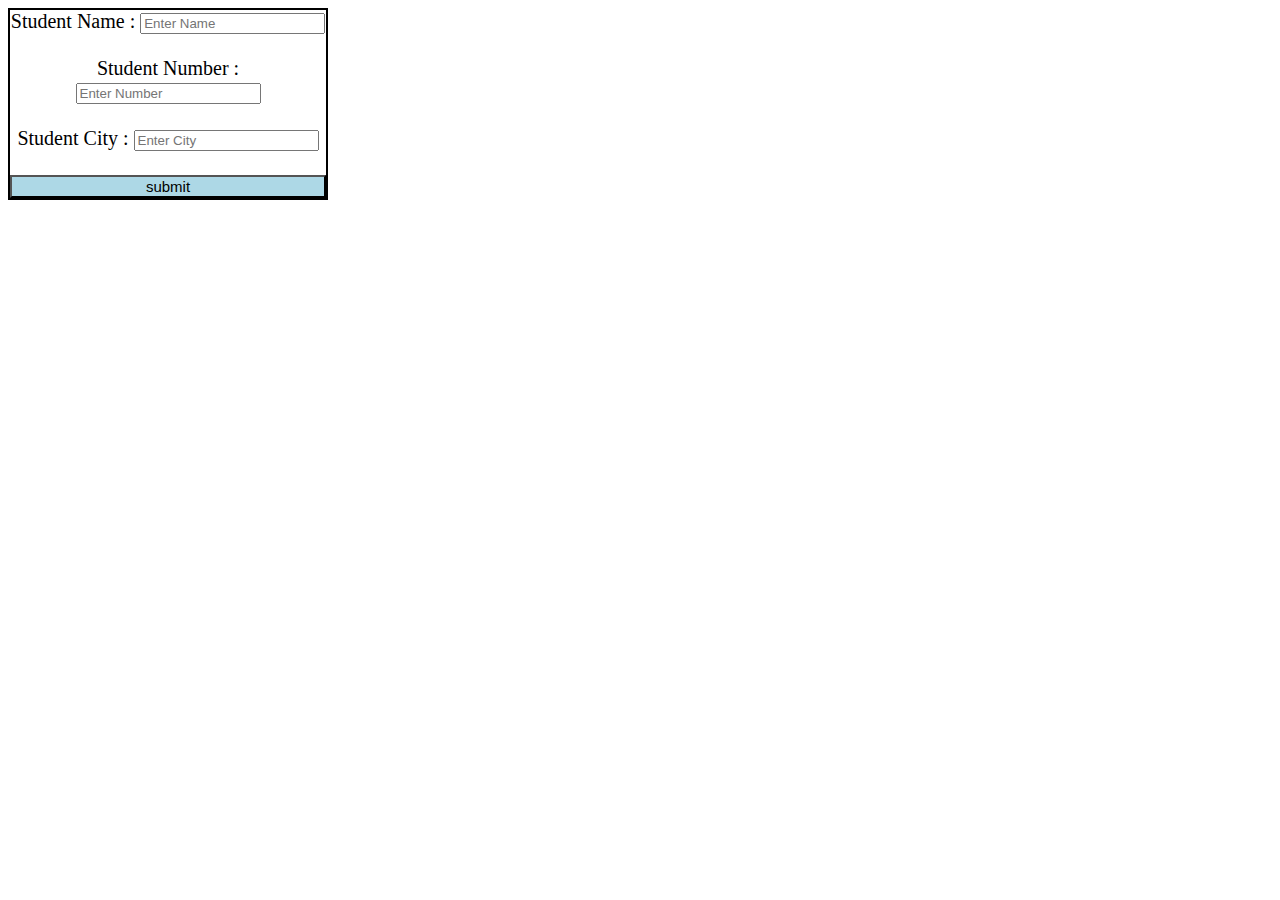
<file: Students Management System - I/index.html>
<!DOCTYPE html>
<html lang="en">
<head>
    <meta charset="UTF-8">
    <meta http-equiv="X-UA-Compatible" content="IE=edge">
    <meta name="viewport" content="width=device-width, initial-scale=1.0">
    <title>Student Management System - I</title>
    <link rel="stylesheet" href="./style/index.css">
</head>
<body>
    <div id="container">
        <form >
            Student Name : <input type="text" id="student_name" placeholder="Enter Name" />
            <br><br>
            Student Number : <input type="text" id="student_number" placeholder="Enter Number" />
            <br><br>
            Student City : <input type="text" id="student_city" placeholder="Enter City" />
            <br><br>
            <button id="submit" onclick="Details(); return false;">submit</button>
        </form>
    </div>
</body>
</html>
<script src="./script/index.js"></script>
</file>
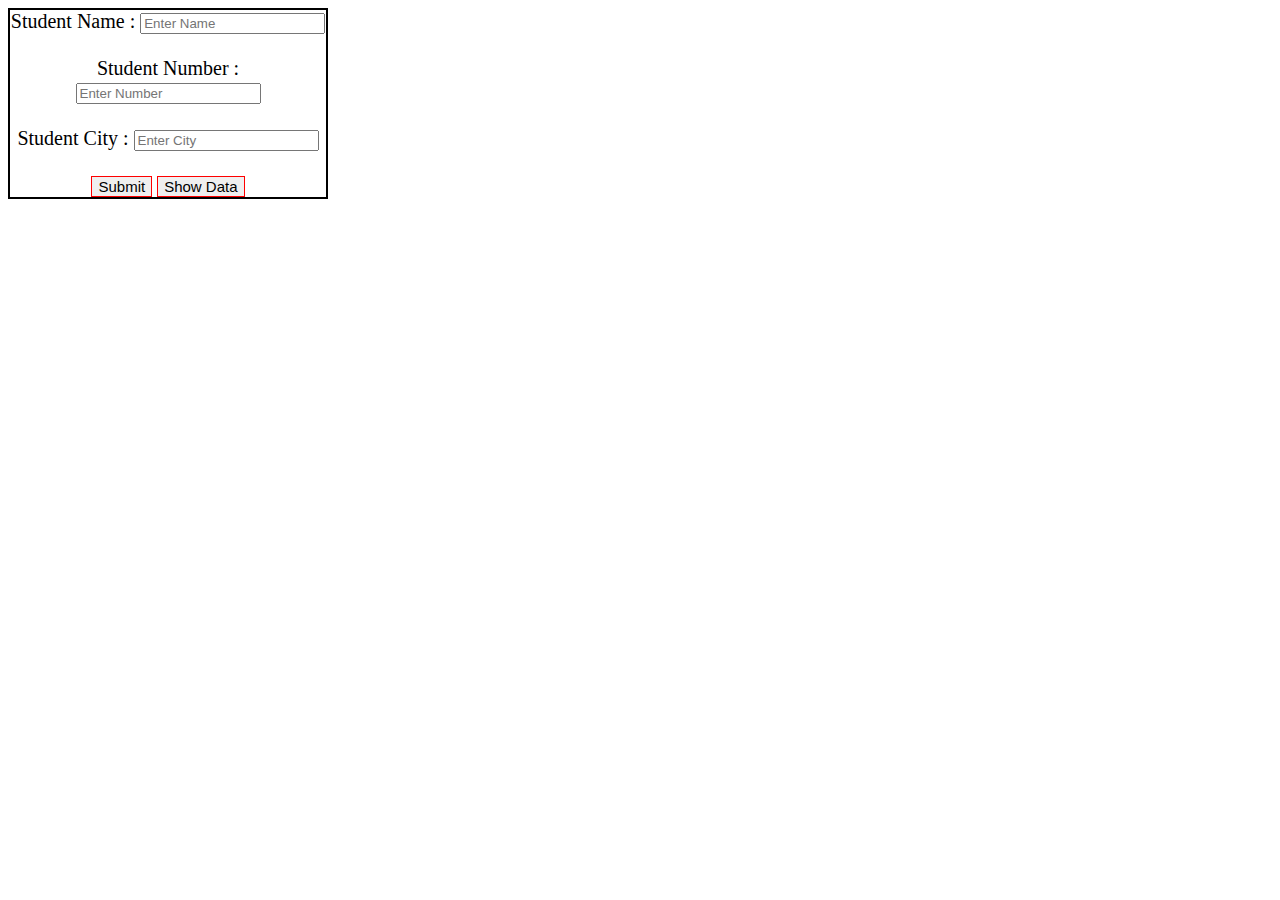
<file: Students Management System - II/index.html>
<!DOCTYPE html>
<html lang="en">
<head>
    <meta charset="UTF-8">
    <meta http-equiv="X-UA-Compatible" content="IE=edge">
    <meta name="viewport" content="width=device-width, initial-scale=1.0">
    <title>Student Management System - I</title>
    <link rel="stylesheet" href="./style/index.css">
</head>
<body>
    <div id="container">
        <form >
            Student Name : <input type="text" id="name" placeholder="Enter Name" />
            <br><br>
            Student Number : <input type="text" id="number" placeholder="Enter Number" />
            <br><br>
            Student City : <input type="text" id="city" placeholder="Enter City" />
            <br><br>
            <button id="submit" onclick="Details(); return false;">Submit</button>
            <button id="show" onclick="Show();return false;">Show Data</button>
        </form>
    </div>
</body>
</html>
<script src="./script/index.js"></script>
</file>
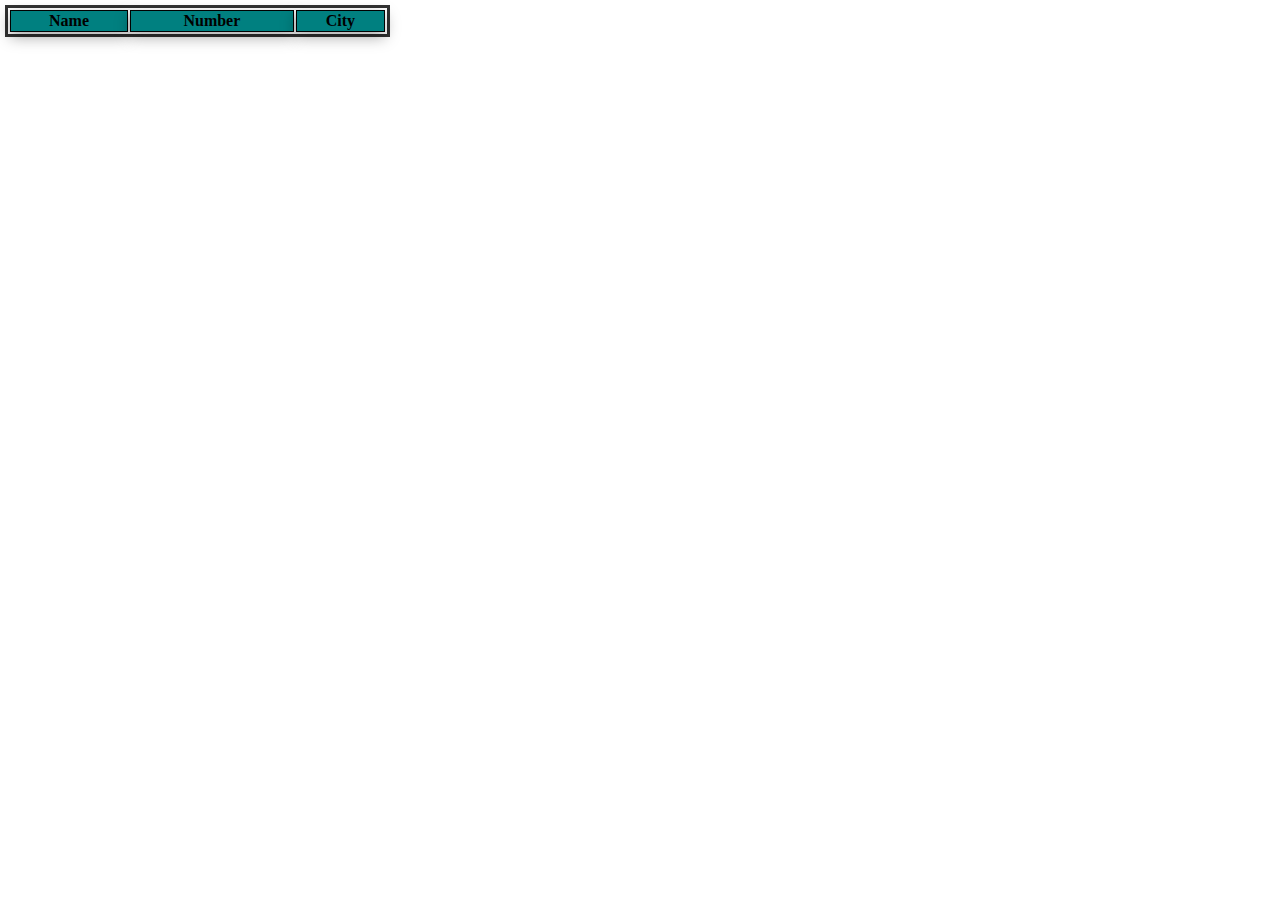
<file: Students Management System - II/display.html>
<!DOCTYPE html>
<html lang="en">
<head>
    <meta charset="UTF-8">
    <meta http-equiv="X-UA-Compatible" content="IE=edge">
    <meta name="viewport" content="width=device-width, initial-scale=1.0">
    <title>Students Management System - II</title>
    <link rel="stylesheet" href="./style/display.css">
</head>
<body>
    <div id="display">
        <!-- displaying all data -->
        <table>
            <thead>
                <th>Name</th>
                <th>Number</th>
                <th>City</th>
            </thead>
            <tbody></tbody>
        </table>
    </div>
</body>
</html>
<script src="./script/display.js"></script>
</file>
<file: Students Management System - I/style/index.css>
#container{
    border: 2px solid black;
    width: 25%;
    font-size: 20px;
    text-align: center;
}

#submit{
    text-align: center;
    background-color:lightblue;
    width: 100%;
    font-size: 15px;
}
</file>
<file: Students Management System - II/style/index.css>
#container{
    border: 2px solid black;
    width: 25%;
    font-size: 20px;
    text-align: center;
}

#submit{
    text-align: center;
    /* width: 20%; */
    border: 1px solid red;
    font-size: 15px;
}

#show{
    text-align: center;
    /* width: 20%; */
    border: 1px solid red;
    font-size: 15px;
}
</file>
<file: Students Management System - II/style/display.css>
#container{
    border: 1px solid black;
}
table{
    box-shadow: rgba(0, 0, 0, 0.16) 0px 1px 4px, rgb(51, 51, 51) 0px 0px 0px 3px;
    width: 30%;
    text-align: center;
}
th{
    border: 1px solid black;
    box-shadow: rgba(0, 0, 0, 0.35) 0px 5px 15px;
    background-color: teal ;
}
tr td{
    border: 1px solid black;
    box-shadow: rgb(38, 57, 77) 0px 20px 30px -10px;
    background-color:lightblue;
}
</file>
